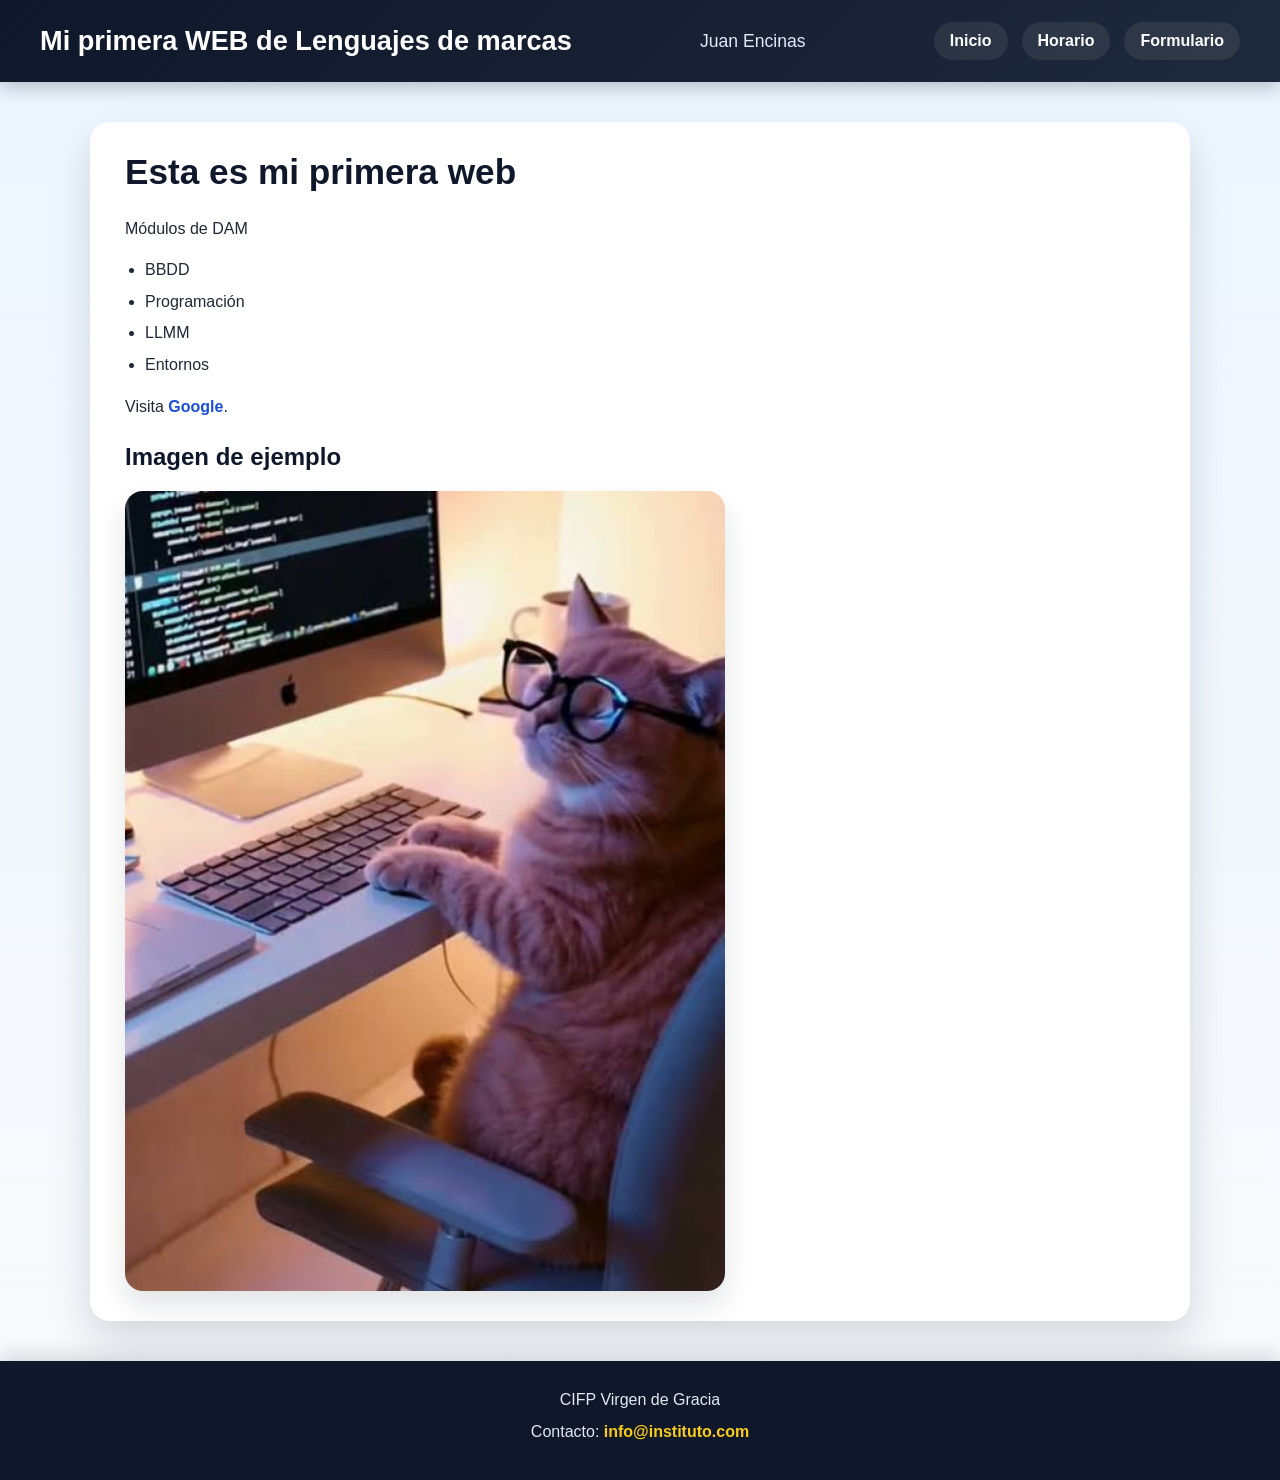
<file: index.html>
<!doctype html>
<html lang="es">
  <head>
    <meta charset="UTF-8" />
    <title>Inicio</title>

    <link rel="stylesheet" href="css/estilo.css" />
  </head>

  <body>
    <!-- HEADER -->
    <div id="header"></div>

    <!-- CONTENIDO -->
    <main>
      <h1>Esta es mi primera web</h1>
      <p>Módulos de DAM</p>
      <ul>
        <li>BBDD</li>
        <li>Programación</li>
        <li>LLMM</li>
        <li>Entornos</li>
      </ul>
      <p>
        Visita
        <a href="https://www.google.com">Google</a>.
      </p>
      <h2>Imagen de ejemplo</h2>
      <img src="img/imagen.jpg" />
    </main>

    <!-- FOOTER -->
    <div id="footer"></div>

    <!-- SCRIPTS -->
    <script src="js/componentes.js"></script>
  </body>
</html>
</file>
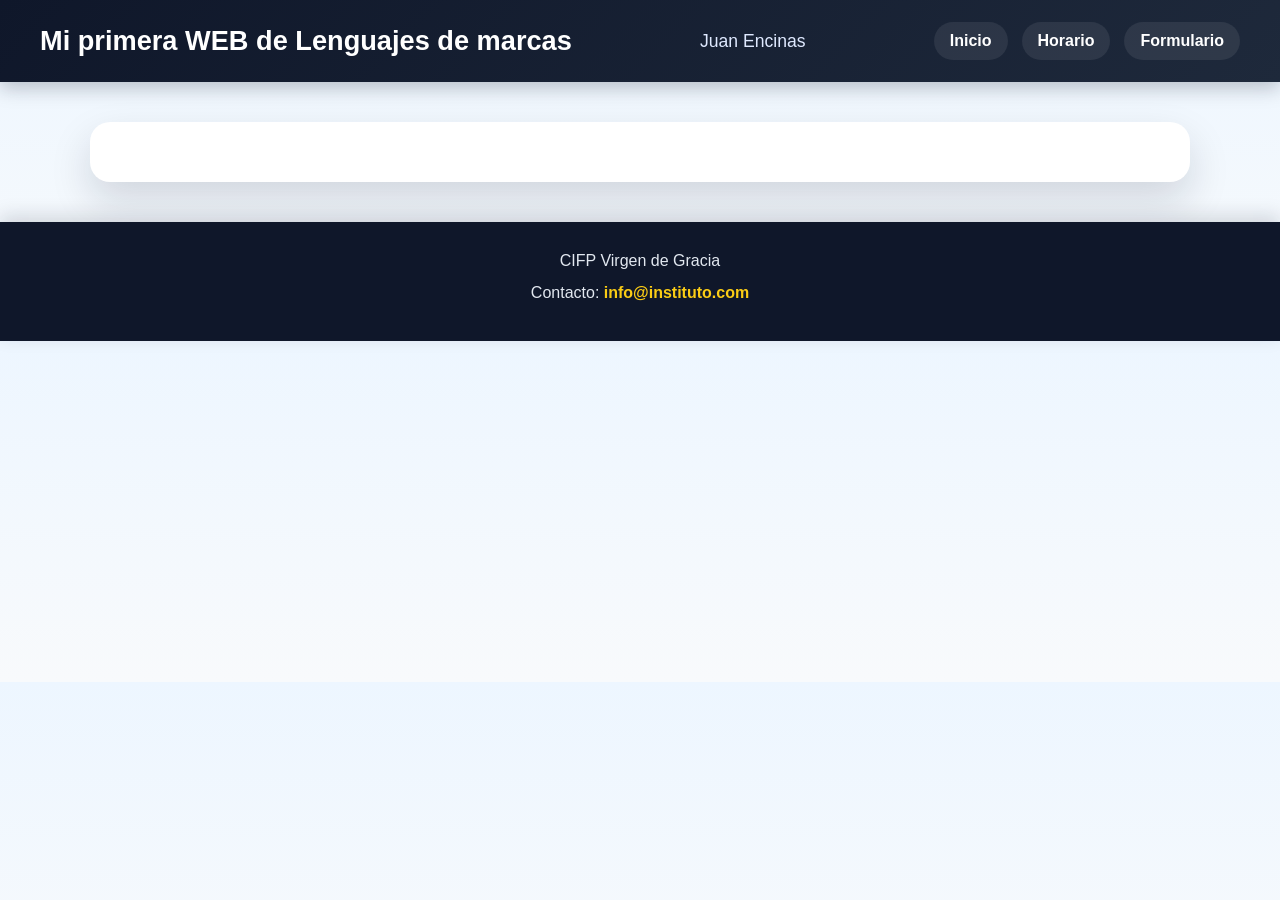
<file: formulario.html>
<!doctype html>
<html lang="es">
  <head>
    <meta charset="UTF-8" />
    <title>Formulario</title>

    <link rel="stylesheet" href="css/estilo.css" />
  </head>

  <body>
    <!-- HEADER -->
    <div id="header"></div>

    <!-- CONTENIDO -->
    <main></main>

    <!-- FOOTER -->
    <div id="footer"></div>

    <!-- SCRIPTS -->
    <script src="js/componentes.js"></script>
  </body>
</html>
</file>
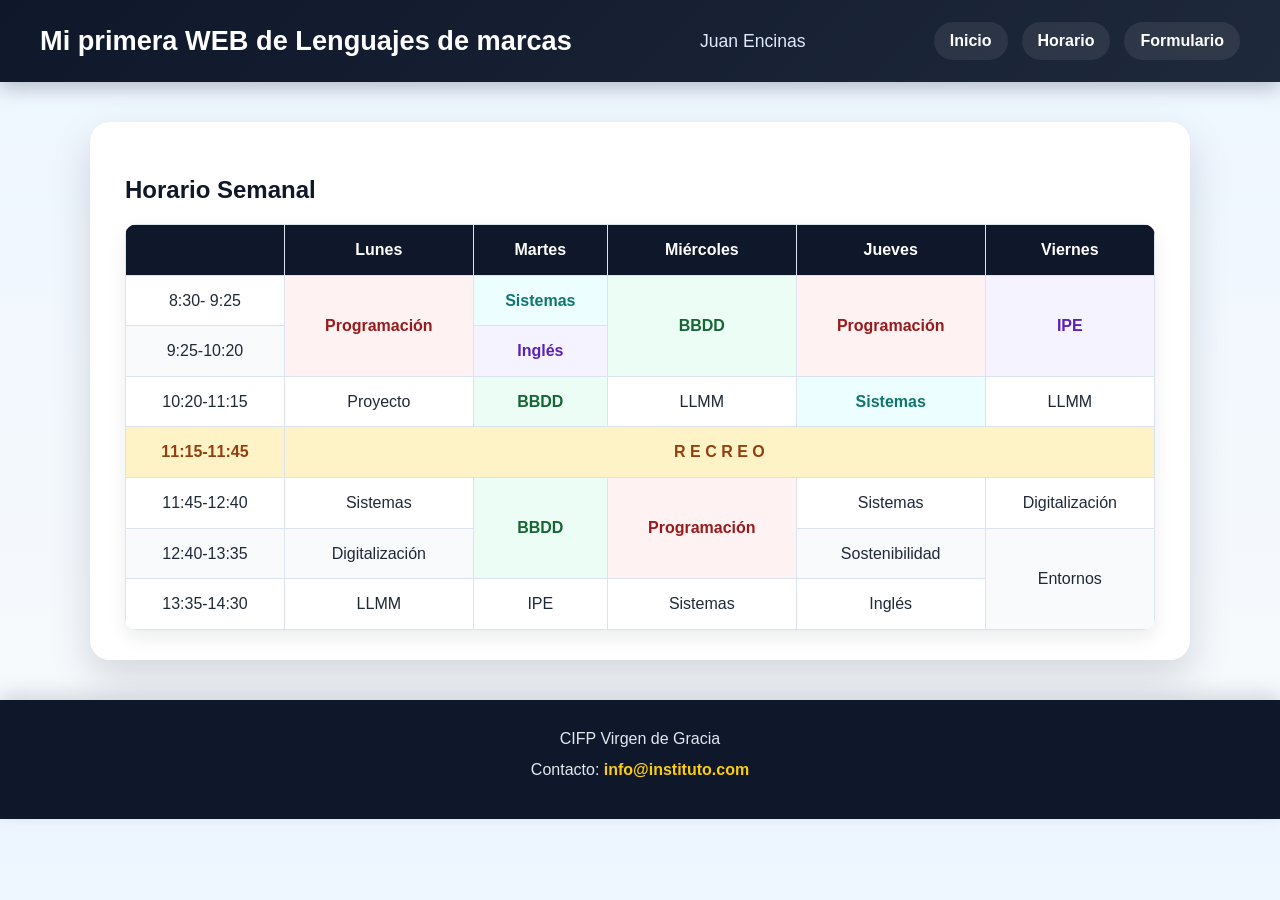
<file: horario.html>
<!doctype html>
<html lang="es">
  <head>
    <meta charset="UTF-8" />
    <title>Horario</title>

    <link rel="stylesheet" href="css/estilo.css" />
  </head>

  <body>
    <!-- HEADER -->
    <div id="header"></div>

    <!-- CONTENIDO -->
    <main>
      <h2>Horario Semanal</h2>
      <table>
        <thead>
          <tr>
            <td></td>
            <td>Lunes</td>
            <td>Martes</td>
            <td>Miércoles</td>
            <td>Jueves</td>
            <td>Viernes</td>
          </tr>
        </thead>

        <tbody>
          <!-- 1ª hora -->
          <tr>
            <td>8:30- 9:25</td>
            <td class="pro" rowspan="2">Programación</td>
            <td class="sis">Sistemas</td>
            <td class="bdd" rowspan="2">BBDD</td>
            <td class="pro" rowspan="2">Programación</td>
            <td class="ipe" rowspan="2">IPE</td>
          </tr>
          <!-- 2ª hora -->
          <tr>
            <td>9:25-10:20</td>
            <!-- Lunes ya está cubierto por el rowspan de arriba -->
            <td class="ing">Inglés</td>
            <!-- Miércoles ya está cubierto por el rowspan de arriba -->
            <!-- Jueves ya está cubierto por el rowspan de arriba -->
            <!-- Viernes ya está cubierto por el rowspan de arriba -->
          </tr>
          <!-- 3ª hora -->
          <tr>
            <td>10:20-11:15</td>
            <td>Proyecto</td>
            <td class="bd">BBDD</td>
            <td>LLMM</td>
            <td class="sist">Sistemas</td>
            <td>LLMM</td>
          </tr>
          <!-- Recreo -->
          <tr class="recreo">
            <td>11:15-11:45</td>
            <td colspan="5">R E C R E O</td>
          </tr>
          <!-- 4ª hora -->
          <tr>
            <td>11:45-12:40</td>
            <td>Sistemas</td>
            <td rowspan="2" class="bd">BBDD</td>
            <td rowspan="2" class="pro">Programación</td>
            <td>Sistemas</td>
            <td>Digitalización</td>
          </tr>
          <!-- 5ª hora -->
          <tr>
            <td>12:40-13:35</td>
            <td>Digitalización</td>
            <!-- Martes ya está cubierto por el rowspan de arriba -->
            <!-- Miércoles ya está cubierto por el rowspan de arriba -->
            <td>Sostenibilidad</td>
            <td rowspan="2">Entornos</td>
          </tr>
          <!-- 6ª hora -->
          <tr>
            <td>13:35-14:30</td>
            <td>LLMM</td>
            <td>IPE</td>
            <td>Sistemas</td>
            <td>Inglés</td>
            <!-- Viernes ya está cubierto por el rowspan de arriba -->
          </tr>
        </tbody>
      </table>
    </main>

    <!-- FOOTER -->
    <div id="footer"></div>

    <!-- SCRIPTS -->
    <script src="js/componentes.js"></script>
  </body>
</html>
</file>
<file: css/estilo.css>
:root {
  --primary-bg: #0f172a;     /* azul oscuro */
  --primary-soft: #1d4ed8;   /* azul fuerte */
  --accent: #f59e0b;         /* amarillo */
  --bg-page: #eef4ff;        /* fondo suave */
  --card-bg: #ffffff;        /* fondo de tarjetas */
  --text: #1f2937;           /* texto principal */
  --muted: #6b7280;          /* texto secundario */
  --border: #dbe3f0;         /* borde claro */
  --shadow: rgba(15, 23, 42, 0.15);
}

/* Estilos generales */
* {
  box-sizing: border-box;
}

body {
  margin: 0;
  font-family: Arial, sans-serif;
  background: linear-gradient(180deg, #edf6ff 0%, #f8fafc 100%);
  color: var(--text);
}

img {
  max-width: 100%;
  display: block;
}

main {
  max-width: 1100px;
  margin: 40px auto;
  background: var(--card-bg);
  border-radius: 20px;
  padding: 30px 35px;
  box-shadow: 0 18px 40px var(--shadow);
}

h1, h2, h3 {
  color: var(--primary-bg);
}

h1 {
  margin-top: 0;
  font-size: 2.2rem;
}

h2 {
  font-size: 1.5rem;
  margin-top: 1.5rem;
}

p,
li,
 td,
 th {
  line-height: 1.6;
  color: var(--text);
}

ul {
  padding-left: 20px;
}

li {
  margin-bottom: 6px;
}

a {
  color: var(--primary-soft);
  text-decoration: none;
  font-weight: bold;
}

a:hover {
  text-decoration: underline;
}

/* Encabezado */
header {
  display: flex;
  justify-content: space-between;
  align-items: center;
  gap: 20px;
  padding: 22px 40px;
  background: linear-gradient(135deg, var(--primary-bg), #1e293b);
  color: #fff;
  box-shadow: 0 6px 18px rgba(15, 23, 42, 0.25);
}

header h1 {
  margin: 0;
  font-size: 1.7rem;
  color: #fff;
}

header h2 {
  margin: 0;
  font-size: 1.1rem;
  color: #dfe9ff;
  font-weight: 400;
}

nav {
  display: flex;
  gap: 14px;
  flex-wrap: wrap;
}

nav a {
  padding: 10px 16px;
  border-radius: 999px;
  background: rgba(255, 255, 255, 0.08);
  color: #fff;
  transition: 0.2s ease;
}

nav a:hover {
  background: rgba(255, 255, 255, 0.18);
  text-decoration: none;
}

/* Imagen */
img {
  width: 100%;
  max-width: 600px;
  border-radius: 18px;
  box-shadow: 0 14px 28px rgba(15, 23, 42, 0.12);
  margin-top: 12px;
}

/* Tabla del horario */
table {
  width: 100%;
  border-collapse: collapse;
  margin-top: 20px;
  overflow: hidden;
  border-radius: 12px;
  box-shadow: 0 8px 18px rgba(15, 23, 42, 0.08);
}

th,
td {
  border: 1px solid var(--border);
  padding: 12px 10px;
  text-align: center;
}

thead td,
thead th {
  background: var(--primary-bg);
  color: #fff;
  font-weight: bold;
}

tbody tr:nth-child(even) {
  background: #f8fafc;
}

/* Colores de asignaturas */
.pro {
  background: #fef2f2;
  color: #991b1b;
  font-weight: bold;
}

.sis,
.sist {
  background: #ecfeff;
  color: #0f766e;
  font-weight: bold;
}

.bdd,
.bd {
  background: #ecfdf5;
  color: #166534;
  font-weight: bold;
}

.ipe,
.ing {
  background: #f5f3ff;
  color: #5b21b6;
  font-weight: bold;
}

.recreo td {
  background: #fef3c7;
  color: #92400e;
  font-weight: bold;
}

/* Pie de página */
footer {
  padding: 20px 20px 30px;
  background: var(--primary-bg);
  color: #fff;
  text-align: center;
  box-shadow: 0 -6px 18px rgba(15, 23, 42, 0.15);
}

footer p {
  margin: 6px 0;
  color: #e2e8f0;
}

footer a {
  color: #facc15;
}

/* Ajuste responsive */
@media (max-width: 700px) {
  header {
    flex-direction: column;
    text-align: center;
    padding: 20px 18px;
  }

  main {
    margin: 20px 12px;
    padding: 22px 18px;
  }

  h1 {
    font-size: 1.8rem;
  }

  table {
    display: block;
    overflow-x: auto;
  }
}
</file>
